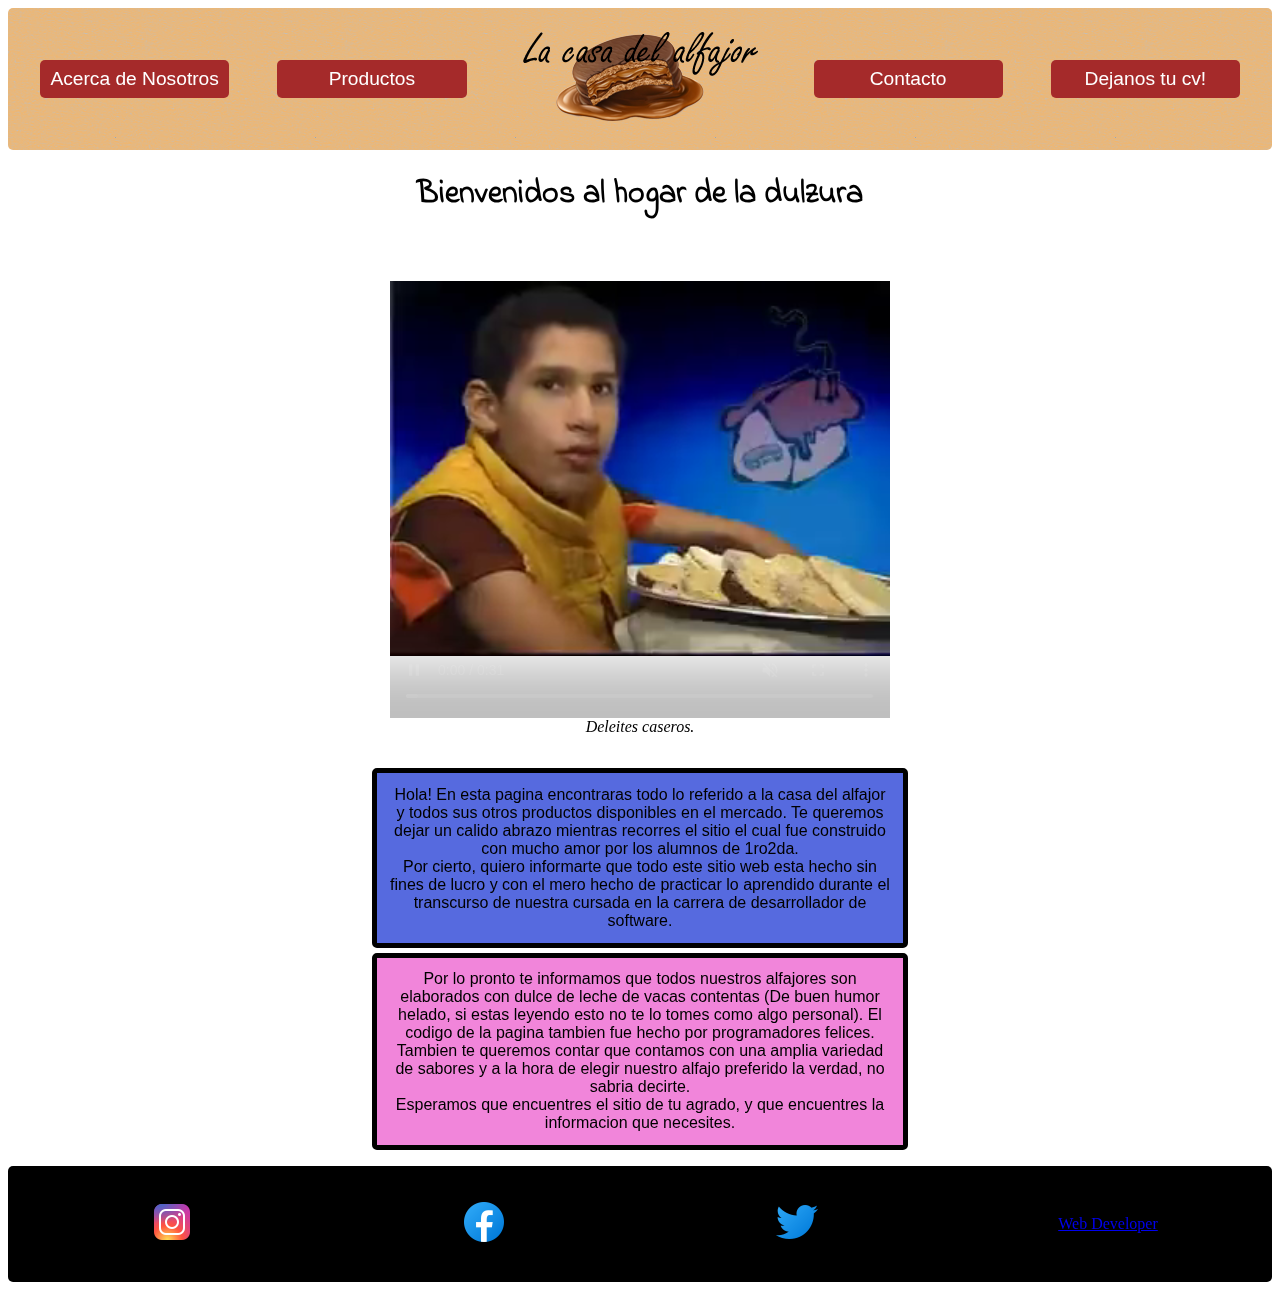
<file: TrabajoPracticoLED/index.html>
<!DOCTYPE html>
<html lang="en">

<head>
    <meta charset="UTF-8">
    <meta http-equiv="X-UA-Compatible" content="IE=edge">
    <meta name="viewport" content="width=device-width, initial-scale=1.0">
    <link rel="stylesheet" href=".\assets\style\style.css">
    <title>Trabajo Practico N°1</title>
</head>

<body>
    <div class="header">
        <header>
            <nav>
                <ul>
                    <li><a href=""><img src=".\assets\images\Logo3.png" alt="Logo La Casa Del Alfajor"></a></li>
                    <li><a href=".\content\aboutus.html">Acerca de Nosotros</a></li>
                    <li><a href="">Productos</a></li>
                    <li><a href=".\content\formulario.html">Contacto</a></li>
                    <li><a href=".\content\cargacv.html">Dejanos tu cv!</a></li>
                </ul>
            </nav>
        </header>
    </div>
    

    <div>
        <h1>Bienvenidos al hogar de la dulzura</h1>
    </div>
    <div>
        <video class="video_publicidad" controls autoplay muted>
            <source src="assets\videos\Casa_del_Alfajor_Publicidad.mp4" type="video/mp4">
            Su navegador no soporta videos web.
        </video>
        <p class="caption">Deleites caseros.</p>
    </div>
    <div class="parrafos_descripcion">
        <p class="primer_parrafo">
            Hola! En esta pagina encontraras todo lo referido a la casa del alfajor y todos sus otros productos
            disponibles en el mercado.
            Te queremos dejar un calido abrazo mientras recorres el sitio el cual fue construido con mucho amor por los
            alumnos de 1ro2da.<br />
            Por cierto, quiero informarte que todo este sitio web esta hecho sin fines de lucro y con el mero hecho de
            practicar lo aprendido durante
            el transcurso de nuestra cursada en la carrera de desarrollador de software.
        </p>
        <p class="segundo_parrafo">
            Por lo pronto te informamos que todos nuestros alfajores son elaborados con dulce de leche de vacas
            contentas (De buen humor helado, si estas leyendo esto no te lo tomes como algo personal).
            El codigo de la pagina tambien fue hecho por programadores felices. Tambien te queremos contar que contamos
            con una amplia variedad de sabores y a la hora de elegir nuestro alfajo
            preferido la verdad, no sabria decirte.<br />
            Esperamos que encuentres el sitio de tu agrado, y que encuentres la informacion que necesites.
        </p>
    </div>
<div>
    <footer>
        <ul>
            <li><a href="https://www.instagram.com"> <img src=".\assets\images\1instagram-40.png" alt="Instagram"></a>
            </li>
            <li><a href="https://www.facebook.com"> <img src=".\assets\images\1facebook-40.png" alt="Facebook"></a></li>
            <li><a href="http://www.twitter.com"> <img src=".\assets\images\1twitter-40.png" alt="Twitter"></a></li>
            <li><a href=".\content\aboutus.html">Web Developer</a></li>
        </ul>
    </footer>
</div>
</body>

</html>
</file>
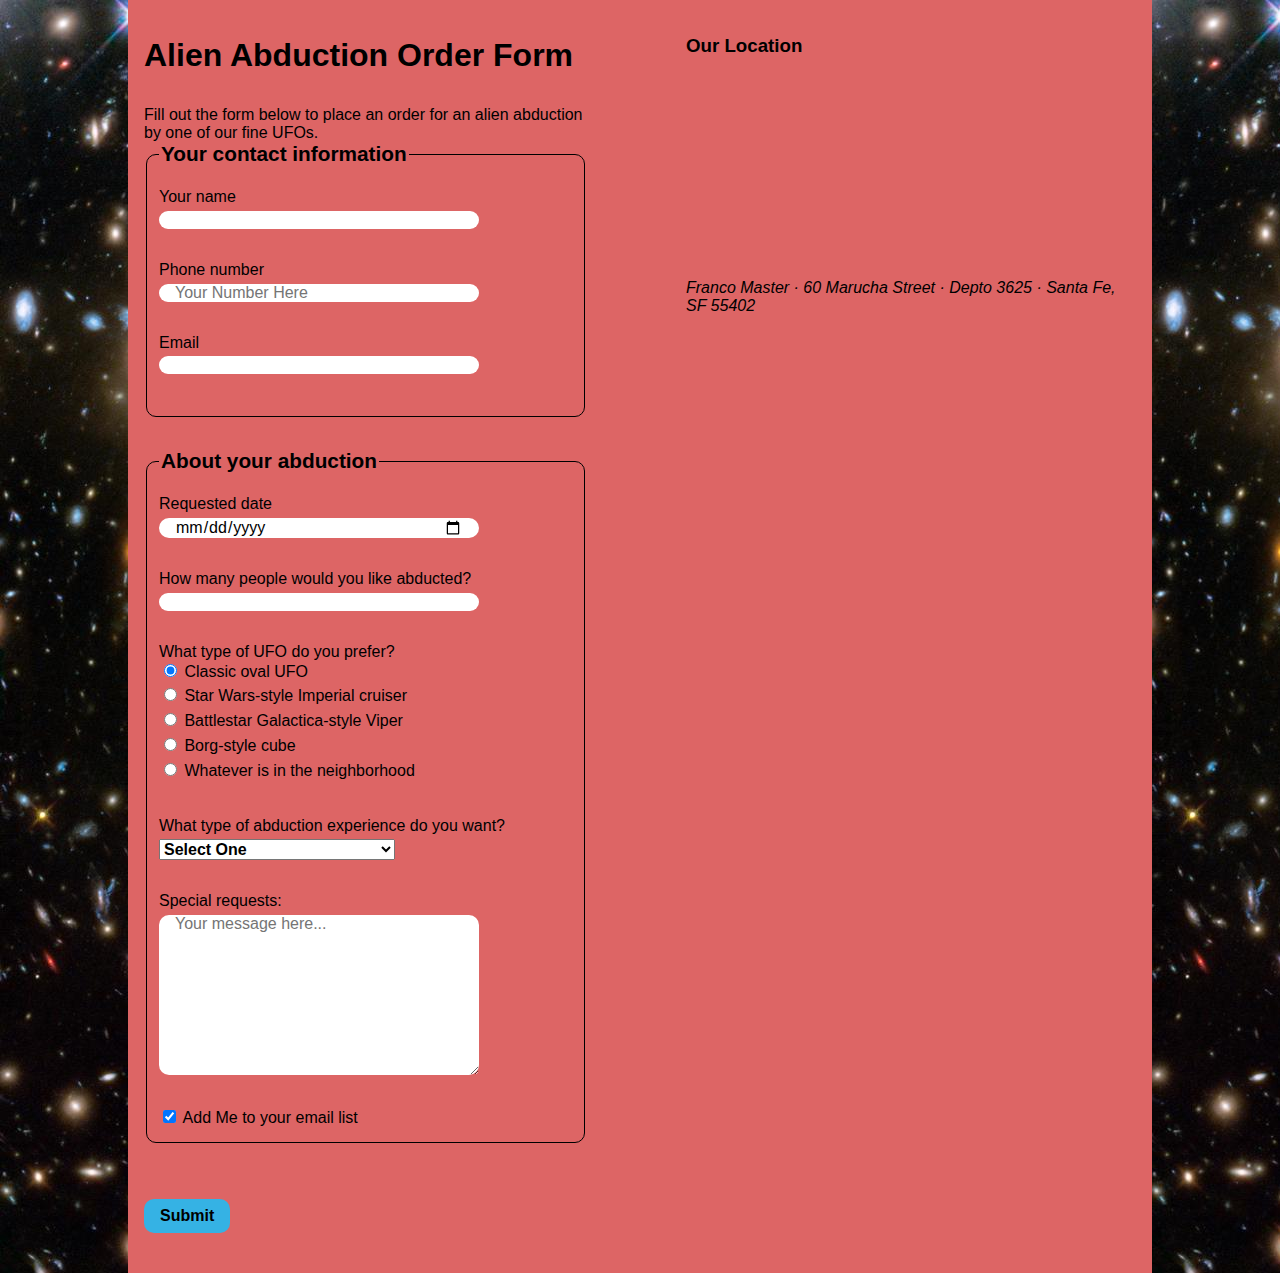
<file: begin/forms.html>
<!DOCTYPE html>
<html lang="en">

<head>
	<meta charset="UTF-8">
	<title>Alien Abduction Order Form</title>
	<link href="css/forms.css" rel="stylesheet">
</head>

<body>
	<div class="wrapper">
		<section>
			<h1>Alien Abduction Order Form</h1>
			<p>Fill out the form below to place an order for an alien abduction by one of our fine UFOs.</p>
			<form method="POST" action="https://e3vwdl4bpd.execute-api.us-west-2.amazonaws.com/default/API2SES" >
				
				<fieldset>
					<legend>Your contact information</legend>
					<label for="name">Your name</label>
					<input type="text" id="name" name="name">
					<label for="phone">Phone number</label>
					<input type="tel" id="phone" name="phone" placeholder="Your Number Here">
					<label for="email">Email</label>
					<input type="email" id="email" name="email">
				</fieldset>
				<fieldset>
					<legend>About your abduction </legend>
					<label for="date">Requested date</label>
					<input type="date" id="date" name="date">
					<label for="qty">How many people would you like abducted?</label>
					<input type="number" id="qty" name="qty" min="1" max="10">
					<p>What type of UFO do you prefer?</p>
						<label>
							<input type="radio" name="ufotype" value="classic" checked> Classic oval UFO
						</label>
						<label>
							<input type="radio" name="ufotype" value="starwars"> Star Wars-style Imperial
							cruiser
						</label>
						<label>
							<input type="radio" name="ufotype" value="galactica"> Battlestar Galactica-style
							Viper
						</label>
						<label>
							<input type="radio" name="ufotype" value="startrek"> Borg-style cube
						</label>
						<label>
							<input type="radio" name="ufotype" value="any"> Whatever is in the neighborhood
						</label>


						<label for="abtype">What type of abduction experience do you want?</label>
						<select name ="abtype">
							<option selected>Select One</option>
							<option value="tour">Tour of the solar system</option>
							<option value="dinner">Alien dinner and discussion</option>
							<option value="dance">Alien dance lessons</option>
							<option value="whales">Whale watching</option>
						</select>
						<label for="comments">Special requests:</label>
						<textarea name="comments" id="comments" placeholder="Your message here..."></textarea>
						<label>
							<input type="checkbox" value="subscribe" name="subscribe" checked> Add Me to your email list
							
						</label>
				
				<input type="hidden" name="send_to" value="franco.yunes@hotmail.com">
				
			</fieldset>
			<button type="submit">Submit</button>
			</form>
		</section>
		<aside>
			<h3>Our Location</h3>
			<iframe src="https://www.google.com/maps/embed?pb=!1m18!1m12!1m3!1d3347.84435515122!2d-60.64908251354613!3d-32.95511847959185!2m3!1f0!2f0!3f0!3m2!1i1024!2i768!4f13.1!3m3!1m2!1s0x95b7ab1240783f61%3A0x5ad5f181a50e258d!2sDroguer%C3%ADa%2020%20de%20Junio%20S.A.!5e0!3m2!1sen!2sar!4v1634513455773!5m2!1sen!2sar" width="450" height="200" style="border:0;" allowfullscreen="" loading="lazy"></iframe>
			<address>
				Franco Master &middot;
				60 Marucha  Street &middot;
				Depto 3625 &middot;
				Santa Fe, SF 55402
			</address>
		</aside>
	</div>
	<script src="js/forms.js"></script>
  
</body>

</html>
</file>
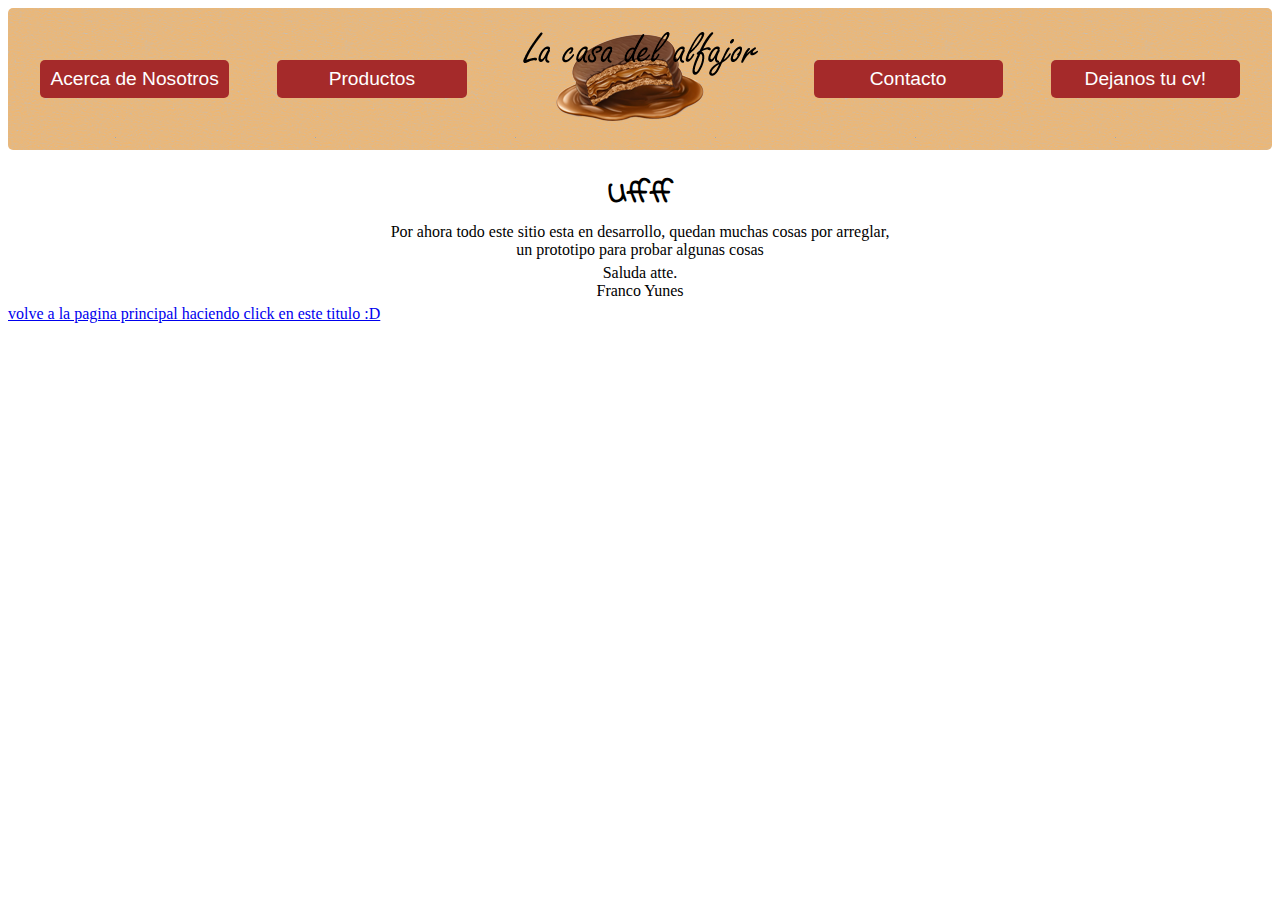
<file: TrabajoPracticoLED/content/aboutus.html>
<!DOCTYPE html>
<html lang="en">
<head>
    <meta charset="UTF-8">
    <meta http-equiv="X-UA-Compatible" content="IE=edge">
    <meta name="viewport" content="width=device-width, initial-scale=1.0">
    <link rel="stylesheet" href="..\assets\style\style.css">
    <title>Developers</title>
</head>
<body>
    <div class="header">
        <header>
            <nav>
                <ul>
                    <li><a href="..\index.html"><img src="..\assets\images\Logo3.png" alt="Logo La Casa Del Alfajor"></a></li>
                    <li><a href="..\content\aboutus.html">Acerca de Nosotros</a></li>
                    <li><a href="">Productos</a></li>
                    <li><a href="..\content\formulario.html">Contacto</a></li>
                    <li><a href="..\content\cargacv.html">Dejanos tu cv!</a></li>
                </ul>
            </nav>
        </header>
    </div>
    <h1>Uffff</h1>
    <p>Por ahora todo este sitio esta en desarrollo, quedan muchas cosas por arreglar, un prototipo para probar algunas cosas</p>
    <p>Saluda atte. <br/>
        Franco Yunes
    </p>
    <a href="..\index.html">volve a la pagina principal haciendo click en este titulo :D</a>
</body>
</html>
</file>
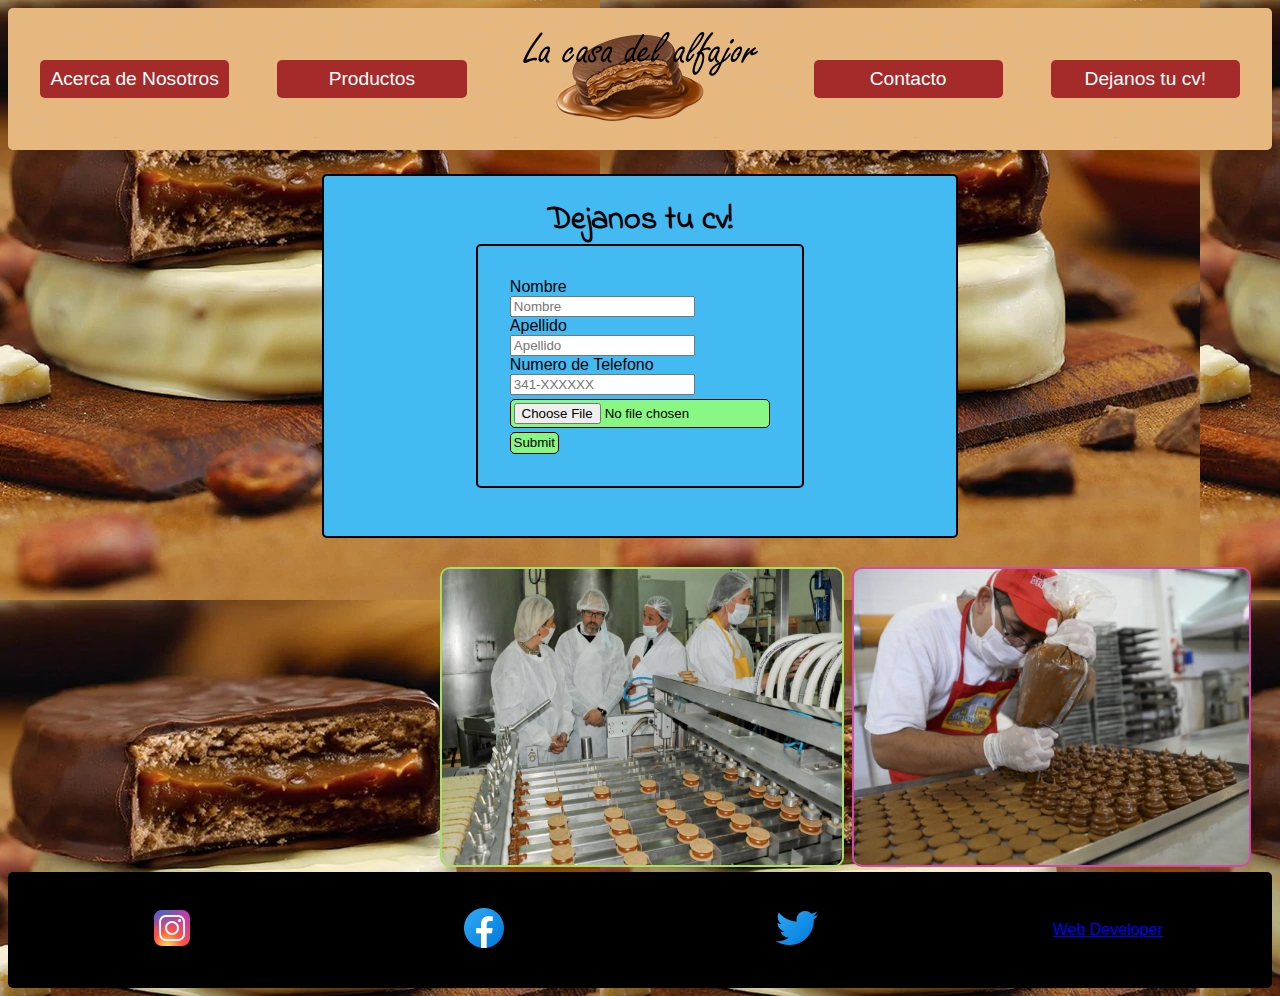
<file: TrabajoPracticoLED/content/cargacv.html>
<!DOCTYPE html>
<html lang="en">

<head>
    <meta charset="UTF-8">
    <meta http-equiv="X-UA-Compatible" content="IE=edge">
    <meta name="viewport" content="width=device-width, initial-scale=1.0">
    <link rel="stylesheet" href="..\assets\style\style.css">
    <title>Dejanos tu cv!</title>
</head>

<body class="cuerpo_cv">
    <div class="header">
        <header>
            <nav>
                <ul>
                    <li><a href="..\index.html"><img src="..\assets\images\Logo3.png"
                                alt="Logo La Casa Del Alfajor"></a></li>
                    <li><a href="..\content\aboutus.html">Acerca de Nosotros</a></li>
                    <li><a href="">Productos</a></li>
                    <li><a href="..\content\formulario.html">Contacto</a></li>
                    <li><a href="">Dejanos tu cv!</a></li>
                </ul>
            </nav>
        </header>
    </div>
    <div class="cv_formulario">
        <form action="" class="formulario_cv">
            <h1 class="titulo_cv">Dejanos tu cv!</h1>
            <fieldset>
                    <label for="nombre">Nombre</label>
                    <input type="text" id="nombre" name="nombre" placeholder="Nombre">
                    <label for="apellido">Apellido</label>
                    <input type="text" id="apellido" name="apellido" placeholder="Apellido">
                    <label for="telefono">Numero de Telefono</label>
                    <input type="tel" id="telefono" name="telefono" placeholder="341-XXXXXX">
            
            <input class="boton_cv" type="file">
            <input class="boton_cv" type="submit">
        </fieldset>
        </form>
    </div>
    <div class="imagenes_staff">
        <img class="personal_1" src="..\assets\images\staff1.jpg" alt="Personal de la planta observando alfajores.">
        <div class="overlay">
            <div class="text">Animate!</div>
          </div>
        <img class="personal_2" src="..\assets\images\staff2.webp" alt="Personal  de la planta colocando el relleno a los alfajores.">
        <div class="overlay">
            <div class="text">Forma Parte!</div>
          </div>
    </div>
    <div>
        <footer>
            <ul>
                <li><a href="https://www.instagram.com"> <img src="..\assets\images\1instagram-40.png" alt="Instagram"></a>
                </li>
                <li><a href="https://www.facebook.com"> <img src="..\assets\images\1facebook-40.png" alt="Facebook"></a></li>
                <li><a href="http://www.twitter.com"> <img src="..\assets\images\1twitter-40.png" alt="Twitter"></a></li>
                <li><a href="..\content\aboutus.html">Web Developer</a></li>
            </ul>
        </footer>
    </div>
</body>

</html>
</file>
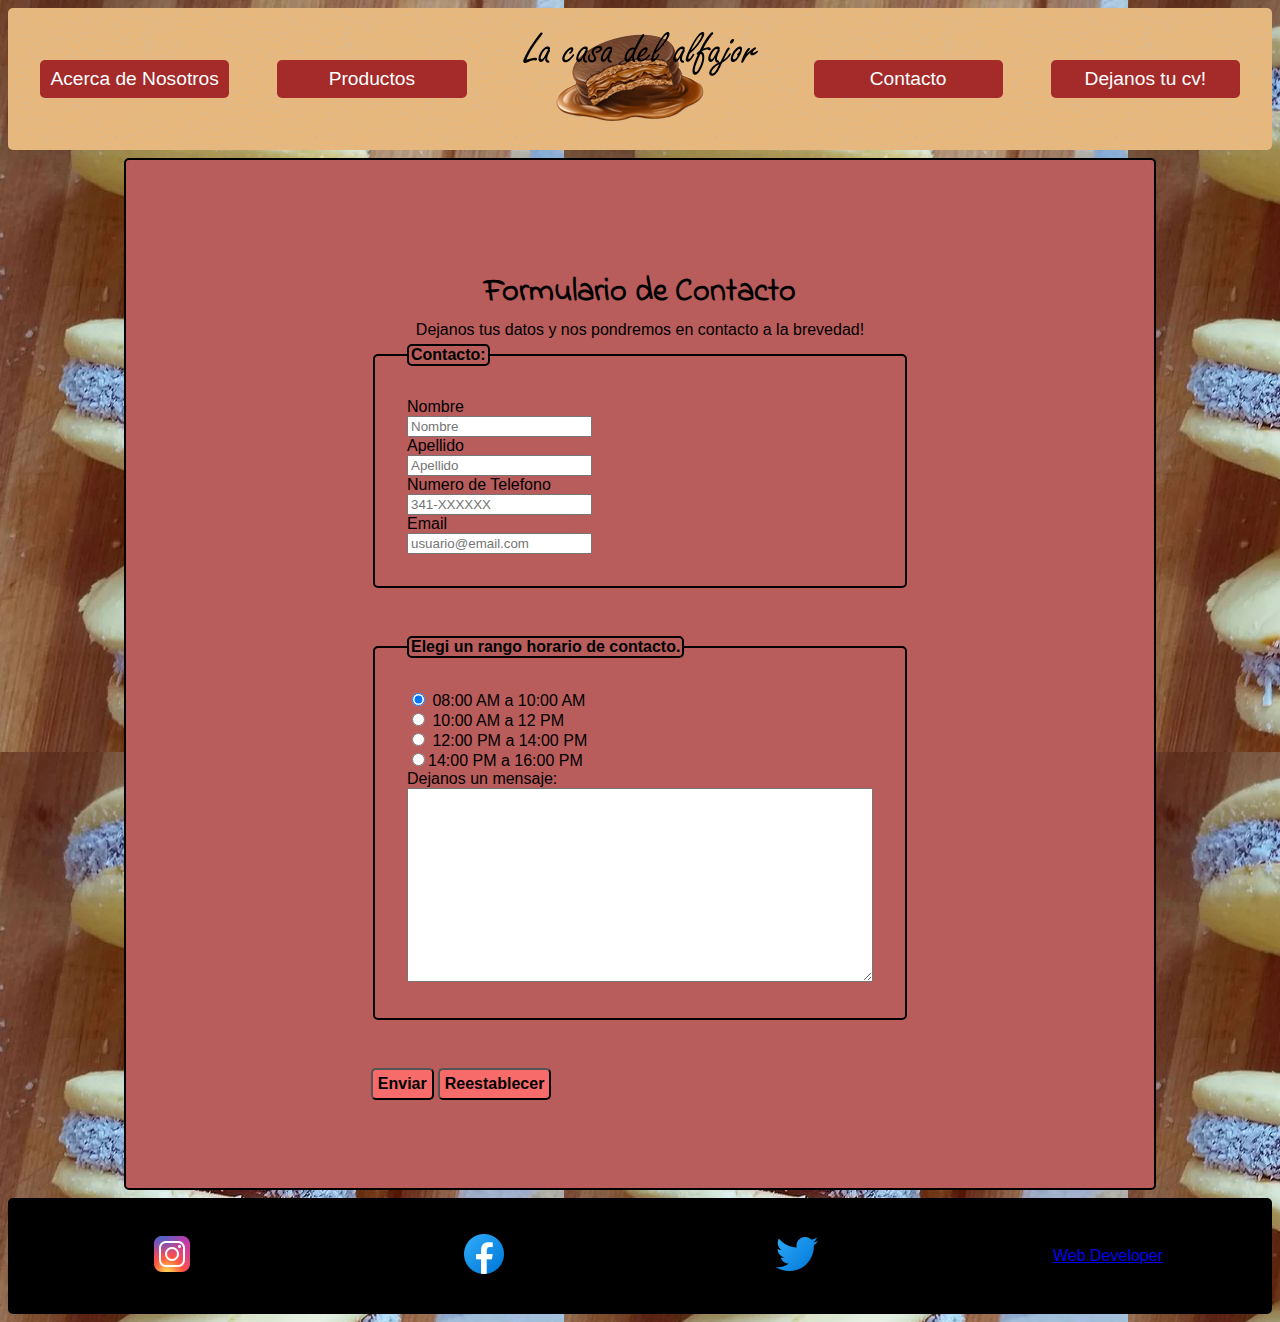
<file: TrabajoPracticoLED/content/formulario.html>
<!DOCTYPE html>
<html lang="en">

<head>
    <meta charset="UTF-8">
    <meta http-equiv="X-UA-Compatible" content="IE=edge">
    <meta name="viewport" content="width=device-width, initial-scale=1.0">
    <link rel="stylesheet" href="..\assets\style\style.css">
    <title>Formulario</title>
</head>

<body class="cuerpo_formulario">
    <div class="header">
        <header>
            <nav>
                <ul>
                    <li><a href="..\index.html"><img src="..\assets\images\Logo3.png" alt="Logo La Casa Del Alfajor"></a></li>
                    <li><a href="..\content\aboutus.html">Acerca de Nosotros</a></li>
                    <li><a href="">Productos</a></li>
                    <li><a href="">Contacto</a></li>
                    <li><a href="..\content\cargacv.html">Dejanos tu cv!</a></li>
                </ul>
            </nav>
        </header>
    </div>

    <div class="todo_formulario">
        <section>
            <h1>Formulario de Contacto</h1>
            <p>Dejanos tus datos y nos pondremos en contacto a la brevedad!</p>
            <form action="" method="POST">
                <fieldset>
                    <legend>Contacto:</legend>
                    <label for="nombre">Nombre</label>
                    <input type="text" id="nombre" name="nombre" placeholder="Nombre">
                    <label for="apellido">Apellido</label>
                    <input type="text" id="apellido" name="apellido" placeholder="Apellido">
                    <label for="telefono">Numero de Telefono</label>
                    <input type="tel" id="telefono" name="telefono" placeholder="341-XXXXXX">
                    <label for="email">Email</label>
                    <input type="email" id="email" name="email" placeholder="usuario@email.com">
                </fieldset>
                <fieldset>
                    <legend>Elegi un rango horario de contacto. </legend>
                    <label>
                        <input type="radio" name="horario" value="temprano" checked> 08:00 AM a 10:00 AM
                    </label>
                    <label>
                        <input type="radio" name="horario" value="mediodia"> 10:00 AM a 12 PM
                    </label>
                    <label>
                        <input type="radio" name="horario" value="tarde"> 12:00 PM a 14:00 PM
                    </label>
                    <label>
                        <input type="radio" name="horario" value="mediatarde">14:00 PM a 16:00 PM
                    </label>
                    <label for="comentarios">Dejanos un mensaje:</label>
					<textarea id="comentarios" name="comentarios"></textarea>                  
                </fieldset>
                <button type="submit">Enviar</button>
                <button type="reset">Reestablecer</button>
               
            </form>
        </section>
    </div>

    <div>
        <footer>
            <ul>
                <li><a href="https://www.instagram.com"> <img src="..\assets\images\1instagram-40.png" alt="Instagram"></a>
                </li>
                <li><a href="https://www.facebook.com"> <img src="..\assets\images\1facebook-40.png" alt="Facebook"></a></li>
                <li><a href="http://www.twitter.com"> <img src="..\assets\images\1twitter-40.png" alt="Twitter"></a></li>
                <li><a href="..\content\aboutus.html">Web Developer</a></li>
            </ul>
        </footer>
    </div>
</body>

</html>
</file>
<file: begin/css/forms.css>
html {
  box-sizing: border-box;
}
*, *:before, *:after {
  box-sizing: inherit;
}
body {
	font-family: Arial, Helvetica, sans-serif;
	margin: 0;
	padding: 0;
	background-image: url(../img/galaxy.jpg);
}
.wrapper {
	width: 80%;
	margin: 0 auto;
	padding: 1em;
	display: flex;
	flex-flow: row nowrap;
	background-color: rgb(221, 101, 101);
}
p, [for=abtype] {
	margin-bottom: 0;
	margin-top: 2rem;
	/* margin: 2rem 0 0 0;*/
}
section {
	flex-basis: 57%;
	margin-right: 10%;
}
aside {
	flex-basis: 33%;
}
fieldset{
	border: 1px solid black;
	border-radius: 10px;
	margin-bottom: 2rem;

}
legend{
	font-weight: bold;
	font-size: 1.3rem;
	margin-top: 1rem;
	margin-bottom: 1rem;
	
	display: block;
}
label{
	
	display: block;
	padding-bottom: 0.3rem;
}
textarea{
	height: 10rem;
	padding: 1rem;
}
select{
	font-size: 1rem;
	font-weight: bold;
	margin-bottom: 2rem;
}
button {
	font-size: 1rem;
	margin: 1.5rem 0;
	background-color: rgb(53, 178, 228);
	font-weight: bold;
	border: none;
	padding: 0.5rem 1rem;
	border-radius: 10px;
}
button:hover {
	background-color: rgb(38, 209, 89);
	color: crimson;
}
input:not([type="radio"]):not([type="checkbox"]), textarea {
	display: block;
	margin-bottom: 2rem;
	width: 20rem;
	font-family: Arial, Helvetica, sans-serif;
	font-size: 1rem;
	padding: 0 1rem;
	border-radius: 10px;
	border: none;
}
</file>
